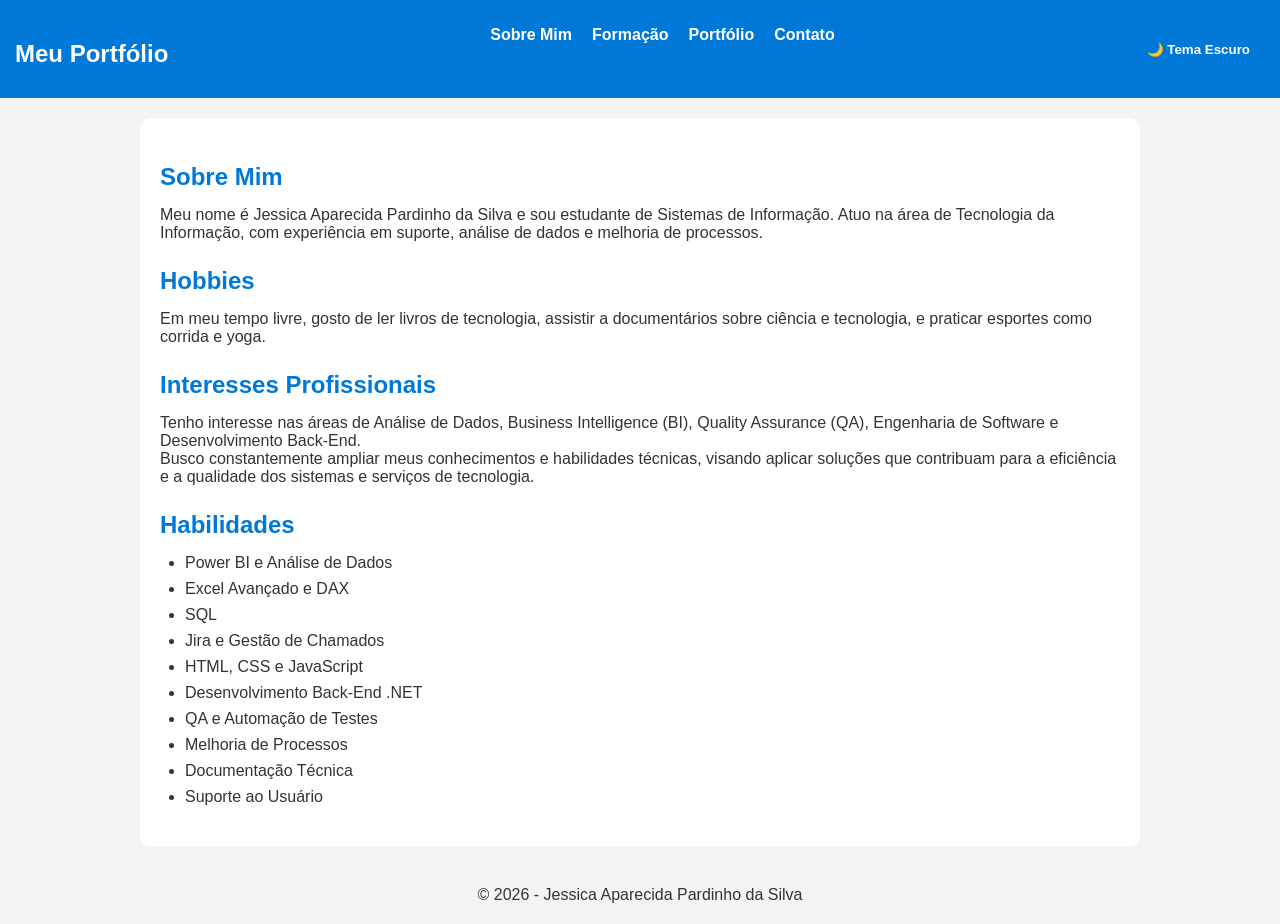
<file: index.html>
<!DOCTYPE html>
<html lang="pt-BR">


<head>
    <meta charset="UTF-8">
    <meta name="viewport" content="width=device-width, initial-scale=1.0">
    <title>Sobre Mim | Jessica Pardinho</title>
    <link rel="stylesheet" href="CSS/style.css">
</head>

<body>

    <header>
        <nav>
            <h2>Meu Portfólio</h2>
            <ul>
                <li><a href="index.html">Sobre Mim</a></li>
                <li><a href="formacao.html">Formação</a></li>
                <li><a href="portfolio.html">Portfólio</a></li>
                <li><a href="contato.html">Contato</a></li>
            </ul>
            <button id="temaBtn">🌙 Tema Escuro</button>
        </nav>
    </header>
<!-- Sobre Mim, estrutura dedicada a inclusão de informações sobre a pessoa (Eu nesse caso). -->
    <main>
        <section>
            <h2>Sobre Mim</h2>
                <p>
                    Meu nome é Jessica Aparecida Pardinho da Silva e sou estudante de Sistemas de Informação.
                    Atuo na área de Tecnologia da Informação, com experiência em suporte, análise de dados e
                    melhoria de processos.
                </p>

                <h2>Hobbies</h2>
                <p>
                    Em meu tempo livre, gosto de ler livros de tecnologia, assistir a documentários sobre ciência e tecnologia, 
                    e praticar esportes como corrida e yoga.
                </p>    

            <h2>Interesses Profissionais</h2>

                <p>
                    Tenho interesse nas áreas de Análise de Dados, Business Intelligence (BI),
                    Quality Assurance (QA), Engenharia de Software e Desenvolvimento Back-End.
                </p>

                <p>
                    Busco constantemente ampliar meus conhecimentos e habilidades técnicas, 
                    visando aplicar soluções que contribuam para a eficiência e a qualidade
                    dos sistemas e serviços de tecnologia.
                </p>

           <h2>Habilidades</h2>

            <ul>
                <li>Power BI e Análise de Dados</li>
                <li>Excel Avançado e DAX</li>
                <li>SQL</li>
                <li>Jira e Gestão de Chamados</li>
                <li>HTML, CSS e JavaScript</li>
                <li>Desenvolvimento Back-End .NET</li>
                <li>QA e Automação de Testes</li>
                <li>Melhoria de Processos</li>
                <li>Documentação Técnica</li>
                <li>Suporte ao Usuário</li>
            </ul>
        </section>
    </main>

    <footer>
        <p>© 2026 - Jessica Aparecida Pardinho da Silva</p>
    </footer>

    <script src="JS/script.js"></script>
</body>

</html>
</file>
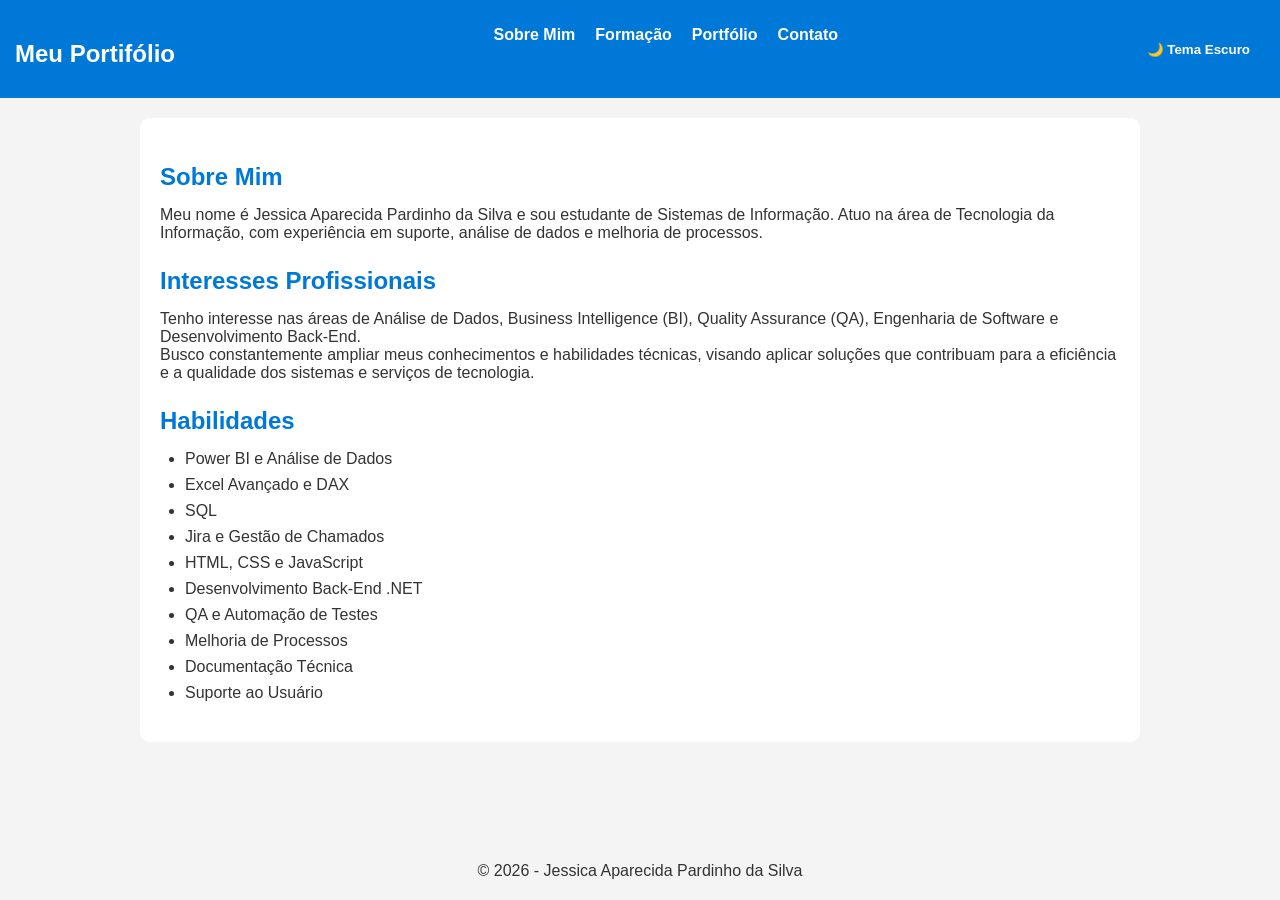
<file: HTML/index.html>
<!DOCTYPE html>
<html lang="pt-BR">


<head>
    <meta charset="UTF-8">
    <meta name="viewport" content="width=device-width, initial-scale=1.0">
    <title>Sobre Mim | Jessica Pardinho</title>
    <link rel="stylesheet" href="../CSS/style.css">
</head>

<body>

    <header>
        <nav>
            <h2>Meu Portifólio</h2>
            <ul>
                <li><a href="index.html">Sobre Mim</a></li>
                <li><a href="formacao.html">Formação</a></li>
                <li><a href="portfolio.html">Portfólio</a></li>
                <li><a href="contato.html">Contato</a></li>
            </ul>
            <button id="temaBtn">🌙 Tema Escuro</button>
        </nav>
    </header>
<!-- Sobre Mim, estrutura dedicada a inclusão de informações sobre a pessoa (Eu nesse caso). -->
    <main>
        <section>
            <h2>Sobre Mim</h2>
                <p>
                    Meu nome é Jessica Aparecida Pardinho da Silva e sou estudante de Sistemas de Informação.
                    Atuo na área de Tecnologia da Informação, com experiência em suporte, análise de dados e
                    melhoria de processos.
                </p>

            <h2>Interesses Profissionais</h2>

                <p>
                    Tenho interesse nas áreas de Análise de Dados, Business Intelligence (BI),
                    Quality Assurance (QA), Engenharia de Software e Desenvolvimento Back-End.
                </p>

                <p>
                    Busco constantemente ampliar meus conhecimentos e habilidades técnicas, 
                    visando aplicar soluções que contribuam para a eficiência e a qualidade
                    dos sistemas e serviços de tecnologia.
                </p>

           <h2>Habilidades</h2>

            <ul>
                <li>Power BI e Análise de Dados</li>
                <li>Excel Avançado e DAX</li>
                <li>SQL</li>
                <li>Jira e Gestão de Chamados</li>
                <li>HTML, CSS e JavaScript</li>
                <li>Desenvolvimento Back-End .NET</li>
                <li>QA e Automação de Testes</li>
                <li>Melhoria de Processos</li>
                <li>Documentação Técnica</li>
                <li>Suporte ao Usuário</li>
            </ul>
        </section>
    </main>

    <footer>
        <p>© 2026 - Jessica Aparecida Pardinho da Silva</p>
    </footer>

    <script src="../JS/script.js"></script>
</body>

</html>
</file>
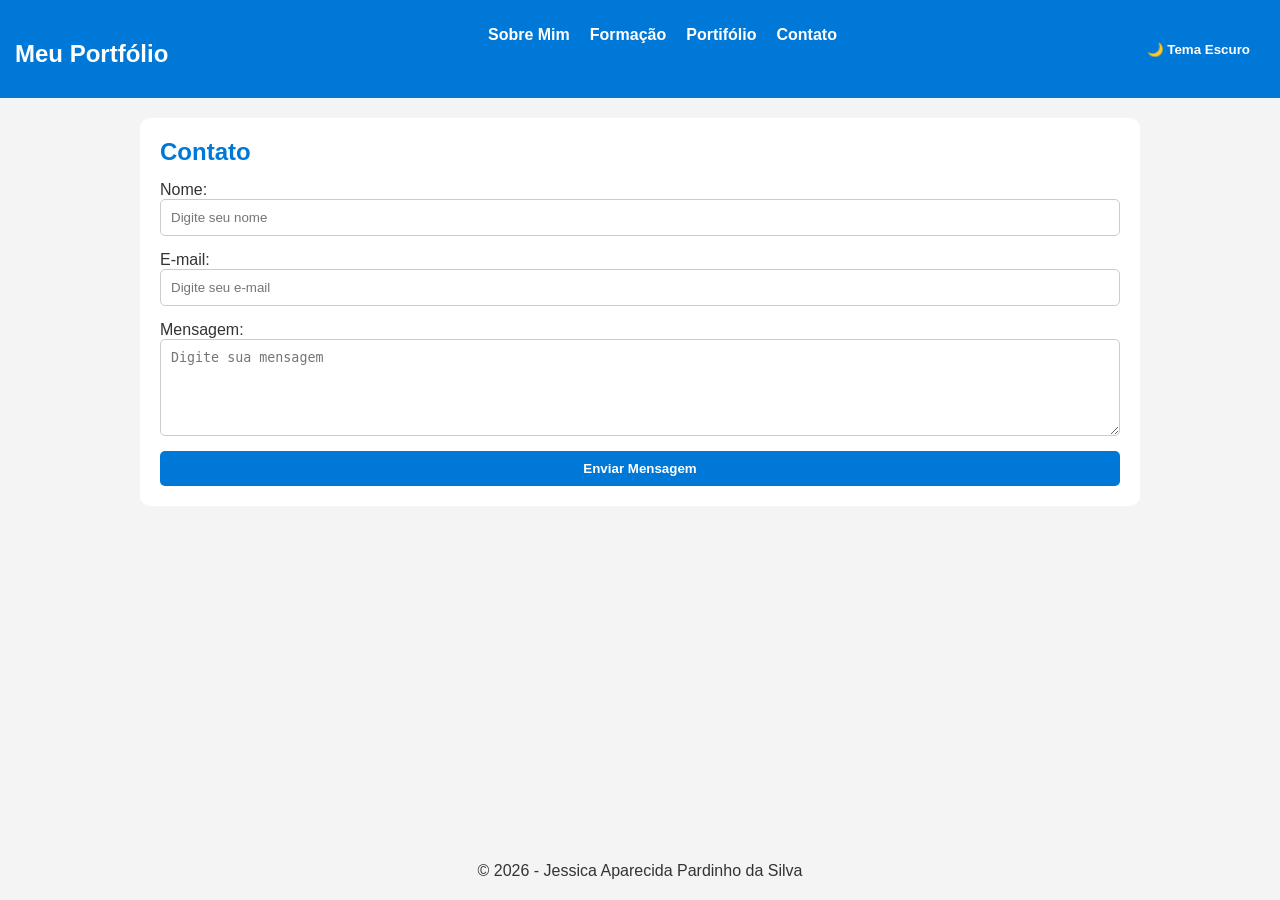
<file: contato.html>
<!DOCTYPE html>
<html lang="pt-BR">

<head>
    <meta charset="UTF-8">
    <meta name="viewport" content="width=device-width, initial-scale=1.0">
    <title>Contato | Jessica Pardinho</title>
    <link rel="stylesheet" href="CSS/style.css">
</head>

<body>

    <header>
        <nav>
            <h2>Meu Portfólio</h2>
            <ul>
                <li><a href="index.html">Sobre Mim</a></li>
                <li><a href="formacao.html">Formação</a></li>
                <li><a href="portfolio.html">Portifólio</a></li>
                <li><a href="contato.html">Contato</a></li>
            </ul>
            <button id="temaBtn">🌙 Tema Escuro</button>
        </nav>
    </header>
<!-- Contato, estrutura dedicada a inclusão de informações sobre como entrar em contato. -->
    <main>
        <section>
            <h1>Contato</h1>

            <form id="formContato">
                <label for="nome">Nome:</label>
                <input type="text" id="nome" placeholder="Digite seu nome">

                <label for="email">E-mail:</label>
                <input type="text" id="email" placeholder="Digite seu e-mail">

                <label for="mensagem">Mensagem:</label>
                <textarea id="mensagem" rows="5" placeholder="Digite sua mensagem"></textarea>

                <button type="submit">Enviar Mensagem</button>
            </form>
        </section>
    </main>

    <footer>
        <p>© 2026 - Jessica Aparecida Pardinho da Silva</p>
    </footer>

  <script src="JS/script.js"></script>
</body>

</html>
</file>
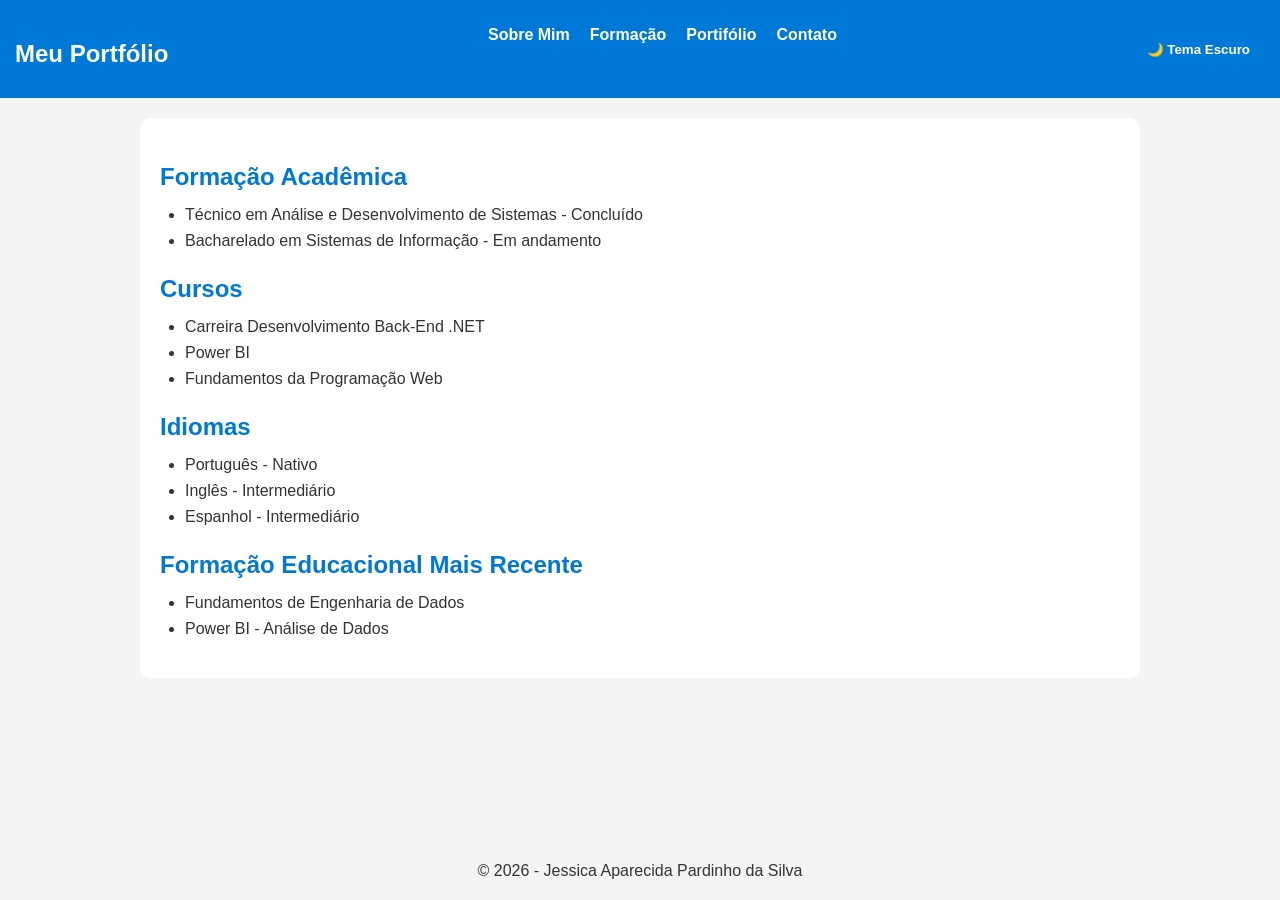
<file: formacao.html>
<!DOCTYPE html>
<html lang="pt-BR">

<head>
    <meta charset="UTF-8">
    <meta name="viewport" content="width=device-width, initial-scale=1.0">
    <title>Formação | Jessica Pardinho</title>
    <link rel="stylesheet" href="CSS/style.css">
</head>

<body>

    <header>
        <nav>
            <h2>Meu Portfólio</h2>
            <ul>
                <li><a href="index.html">Sobre Mim</a></li>
                <li><a href="formacao.html">Formação</a></li>
                <li><a href="portfolio.html">Portifólio</a></li>
                <li><a href="contato.html">Contato</a></li>
            </ul>
            <button id="temaBtn">🌙 Tema Escuro</button>
        </nav>
    </header>
<!-- Formação, estrutura dedicada a inclusão de informações sobre a cursos e referencias academicas. -->
    <main>
        <section>

          <h2>Formação Acadêmica</h2>
                <ul>
                    <li>Técnico em Análise e Desenvolvimento de Sistemas - Concluído</li>
                    <li>Bacharelado em Sistemas de Informação - Em andamento</li>
                </ul>

                <h2>Cursos</h2>
                <ul>
                    <li>Carreira Desenvolvimento Back-End .NET</li>
                    <li>Power BI</li>
                    <li>Fundamentos da Programação Web</li>
                </ul>

                <h2>Idiomas</h2>
                <ul>
                    <li>Português - Nativo</li>
                    <li>Inglês - Intermediário</li>
                    <li>Espanhol - Intermediário</li>
                </ul>

                <h2>Formação Educacional Mais Recente</h2>
                <ul>
                    <li>Fundamentos de Engenharia de Dados</li>
                    <li>Power BI - Análise de Dados</li>
                </ul>
        </section>
    </main>

    <footer>
        <p>© 2026 - Jessica Aparecida Pardinho da Silva</p>
    </footer>

   <script src="JS/script.js"></script>
</body>

</html>
</file>
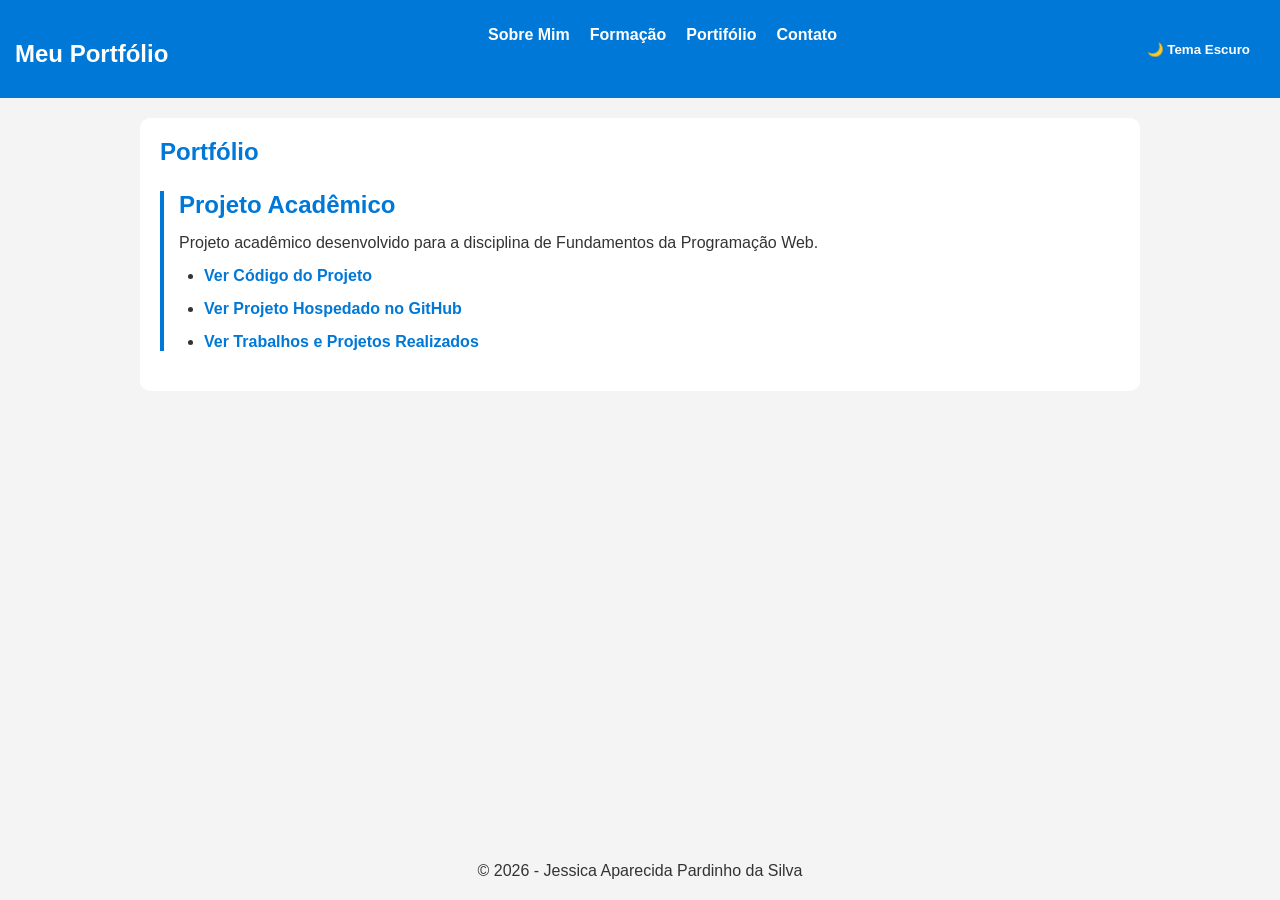
<file: portfolio.html>
<!DOCTYPE html>
<html lang="pt-BR">

<head>
    <meta charset="UTF-8">
    <meta name="viewport" content="width=device-width, initial-scale=1.0">
    <title>Portfólio | Jessica Pardinho</title>
    <link rel="stylesheet" href="CSS/style.css">
</head>

<!-- Portfólio, estrutura dedicada a inclusão de informações sobre os projetos e realizações desenvolvidas. -->
<body>

    <header>
        <nav>
            <h2>Meu Portfólio</h2>
            <ul>
                <li><a href="index.html">Sobre Mim</a></li>
                <li><a href="formacao.html">Formação</a></li>
                <li><a href="portfolio.html">Portifólio</a></li>
                <li><a href="contato.html">Contato</a></li>
            </ul>
            <button id="temaBtn">🌙 Tema Escuro</button>
        </nav>
    </header>

    <main>
     <section>
    <h1>Portfólio</h1>

    <div class="projeto">
        <h2>Projeto Acadêmico</h2>
        <p>
            Projeto acadêmico desenvolvido para a disciplina de Fundamentos da Programação Web.
        </p>
        <ul>
            <li> <a href="https://github.com/Jessicapardinhoo/Trabalho-de-WEB" target="_blank"> Ver Código do Projeto </a> </li>

            <li><a href="https://jessicapardinhoo.github.io/Trabalho-de-WEB/" target="_blank"> Ver Projeto Hospedado no GitHub </a></li>

            <li><a href="https://github.com/Jessicapardinhoo" target="_blank"> Ver Trabalhos e Projetos Realizados</a></li>
        </ul>
    </div>
</section>
</section>
    </main>

    <footer>
        <p>© 2026 - Jessica Aparecida Pardinho da Silva</p>
    </footer>

   <script src="JS/script.js"></script>
</body>

</html>
</file>
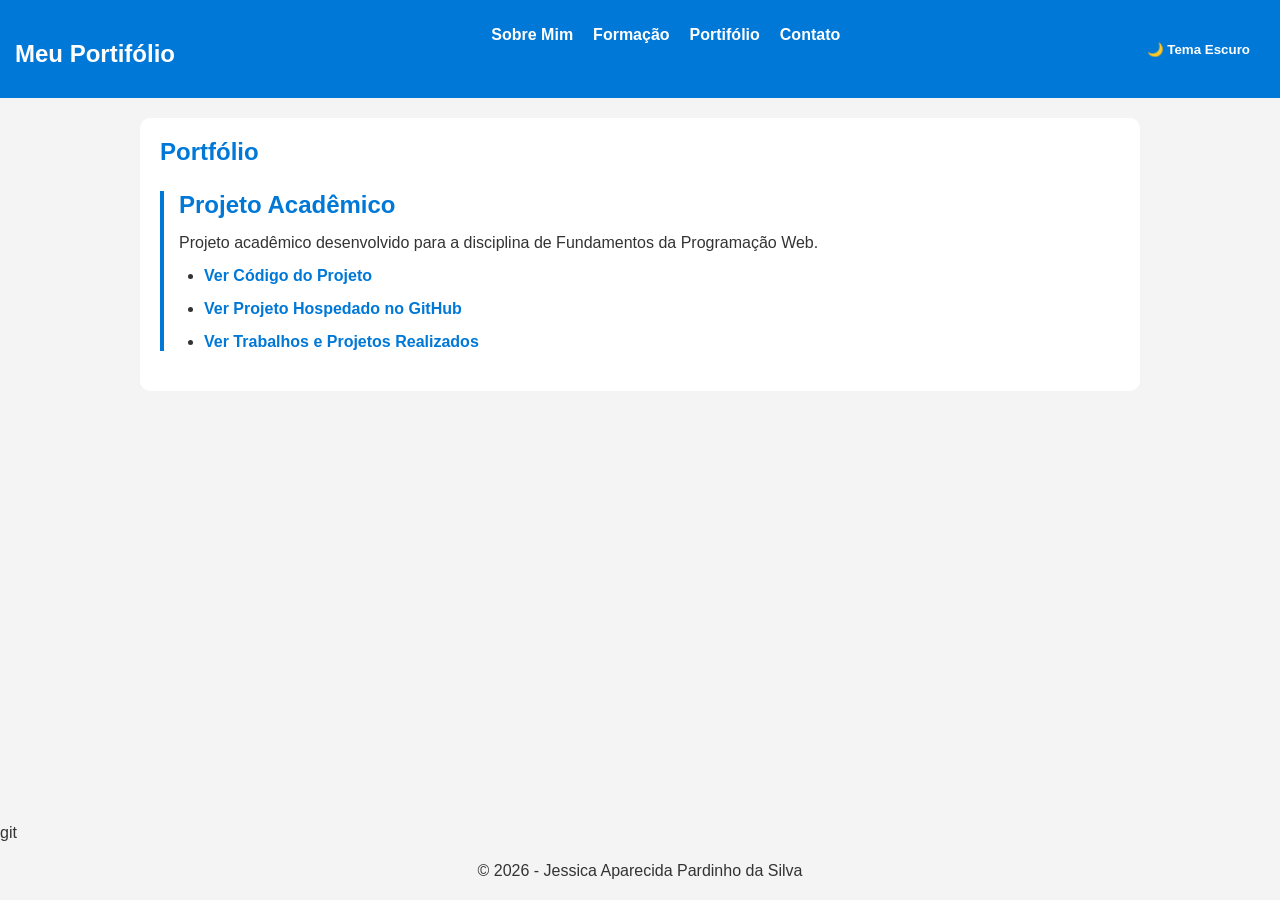
<file: portifolio.html>
<!DOCTYPE html>
<html lang="pt-BR">

<head>
    <meta charset="UTF-8">
    <meta name="viewport" content="width=device-width, initial-scale=1.0">
    <title>Portfólio | Jessica Pardinho</title>
    <link rel="stylesheet" href="CSS/style.css">
</head>

<!-- Portfólio, estrutura dedicada a inclusão de informações sobre os projetos e realizações desenvolvidas. -->
<body>

    <header>
        <nav>
            <h2>Meu Portifólio</h2>
            <ul>
                <li><a href="index.html">Sobre Mim</a></li>
                <li><a href="formacao.html">Formação</a></li>
                <li><a href="portifolio.html">Portifólio</a></li>
                <li><a href="contato.html">Contato</a></li>
            </ul>
            <button id="temaBtn">🌙 Tema Escuro</button>
        </nav>
    </header>

    <main>
     <section>
    <h1>Portfólio</h1>

    <div class="projeto">
        <h2>Projeto Acadêmico</h2>
        <p>
            Projeto acadêmico desenvolvido para a disciplina de Fundamentos da Programação Web.
        </p>
        <ul>
            <li> <a href="https://github.com/Jessicapardinhoo/Trabalho-de-WEB" target="_blank"> Ver Código do Projeto </a> </li>

            <li><a href="https://jessicapardinhoo.github.io/Trabalho-de-WEB/" target="_blank"> Ver Projeto Hospedado no GitHub </a></li>

            <li><a href="https://github.com/Jessicapardinhoo" target="_blank"> Ver Trabalhos e Projetos Realizados</a></li>
        </ul>
    </div>
</section>
</section>
    </main>
git 
    <footer>
        <p>© 2026 - Jessica Aparecida Pardinho da Silva</p>
    </footer>

   <script src="JS/script.js"></script>
</body>

</html>
</file>
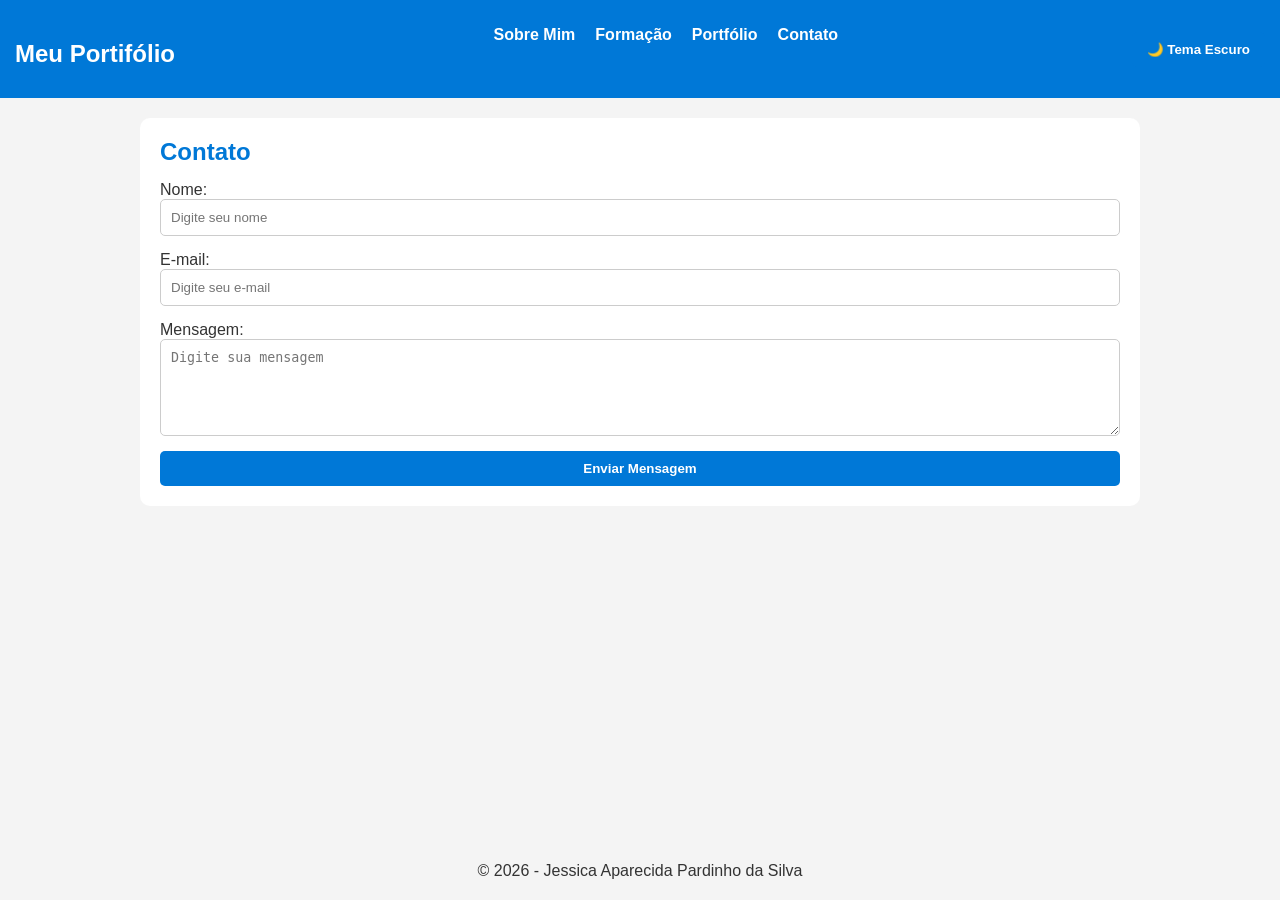
<file: HTML/contato.html>
<!DOCTYPE html>
<html lang="pt-BR">

<head>
    <meta charset="UTF-8">
    <meta name="viewport" content="width=device-width, initial-scale=1.0">
    <title>Contato | Jessica Pardinho</title>
    <link rel="stylesheet" href="../CSS/style.css">
</head>

<body>

    <header>
        <nav>
            <h2>Meu Portifólio</h2>
            <ul>
                <li><a href="index.html">Sobre Mim</a></li>
                <li><a href="formacao.html">Formação</a></li>
                <li><a href="portifolio.html">Portfólio</a></li>
                <li><a href="contato.html">Contato</a></li>
            </ul>
            <button id="temaBtn">🌙 Tema Escuro</button>
        </nav>
    </header>
<!-- Contato, estrutura dedicada a inclusão de informações sobre como entrar em contato. -->
    <main>
        <section>
            <h1>Contato</h1>

            <form id="formContato">
                <label for="nome">Nome:</label>
                <input type="text" id="nome" placeholder="Digite seu nome">

                <label for="email">E-mail:</label>
                <input type="text" id="email" placeholder="Digite seu e-mail">

                <label for="mensagem">Mensagem:</label>
                <textarea id="mensagem" rows="5" placeholder="Digite sua mensagem"></textarea>

                <button type="submit">Enviar Mensagem</button>
            </form>
        </section>
    </main>

    <footer>
        <p>© 2026 - Jessica Aparecida Pardinho da Silva</p>
    </footer>

  <script src="../JS/script.js"></script>
</body>

</html>
</file>
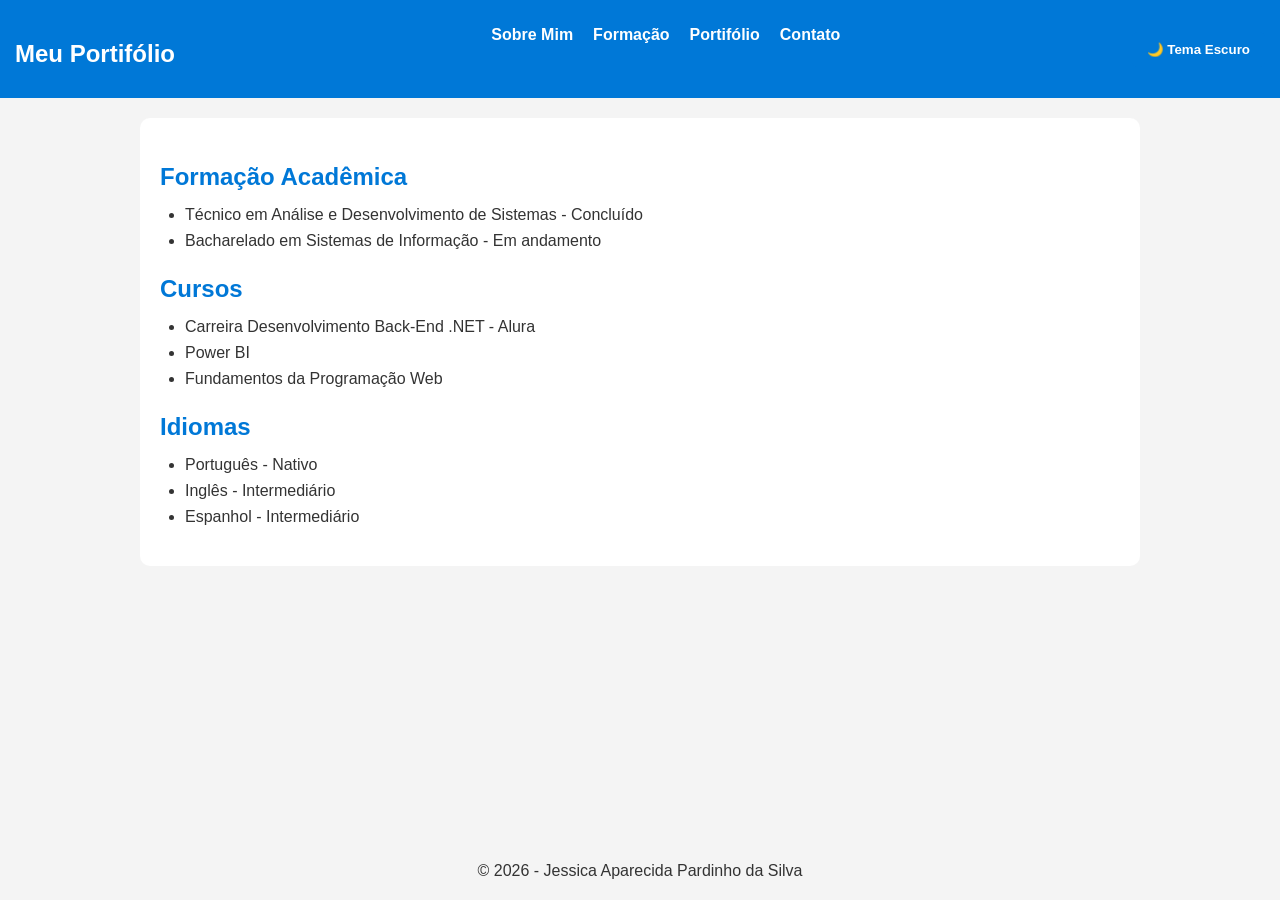
<file: HTML/formacao.html>
<!DOCTYPE html>
<html lang="pt-BR">

<head>
    <meta charset="UTF-8">
    <meta name="viewport" content="width=device-width, initial-scale=1.0">
    <title>Formação | Jessica Pardinho</title>
    <link rel="stylesheet" href="../CSS/style.css">
</head>

<body>

    <header>
        <nav>
            <h2>Meu Portifólio</h2>
            <ul>
                <li><a href="index.html">Sobre Mim</a></li>
                <li><a href="formacao.html">Formação</a></li>
                <li><a href="portifolio.html">Portifólio</a></li>
                <li><a href="contato.html">Contato</a></li>
            </ul>
            <button id="temaBtn">🌙 Tema Escuro</button>
        </nav>
    </header>
<!-- Formação, estrutura dedicada a inclusão de informações sobre a cursos e referencias academicas. -->
    <main>
        <section>

          <h2>Formação Acadêmica</h2>
                <ul>
                    <li>Técnico em Análise e Desenvolvimento de Sistemas - Concluído</li>
                    <li>Bacharelado em Sistemas de Informação - Em andamento</li>
                </ul>

                <h2>Cursos</h2>
                <ul>
                    <li>Carreira Desenvolvimento Back-End .NET - Alura</li>
                    <li>Power BI</li>
                    <li>Fundamentos da Programação Web</li>
                </ul>

                <h2>Idiomas</h2>
                <ul>
                    <li>Português - Nativo</li>
                    <li>Inglês - Intermediário</li>
                    <li>Espanhol - Intermediário</li>
                </ul>
        </section>
    </main>

    <footer>
        <p>© 2026 - Jessica Aparecida Pardinho da Silva</p>
    </footer>

   <script src="../JS/script.js"></script>
</body>

</html>
</file>
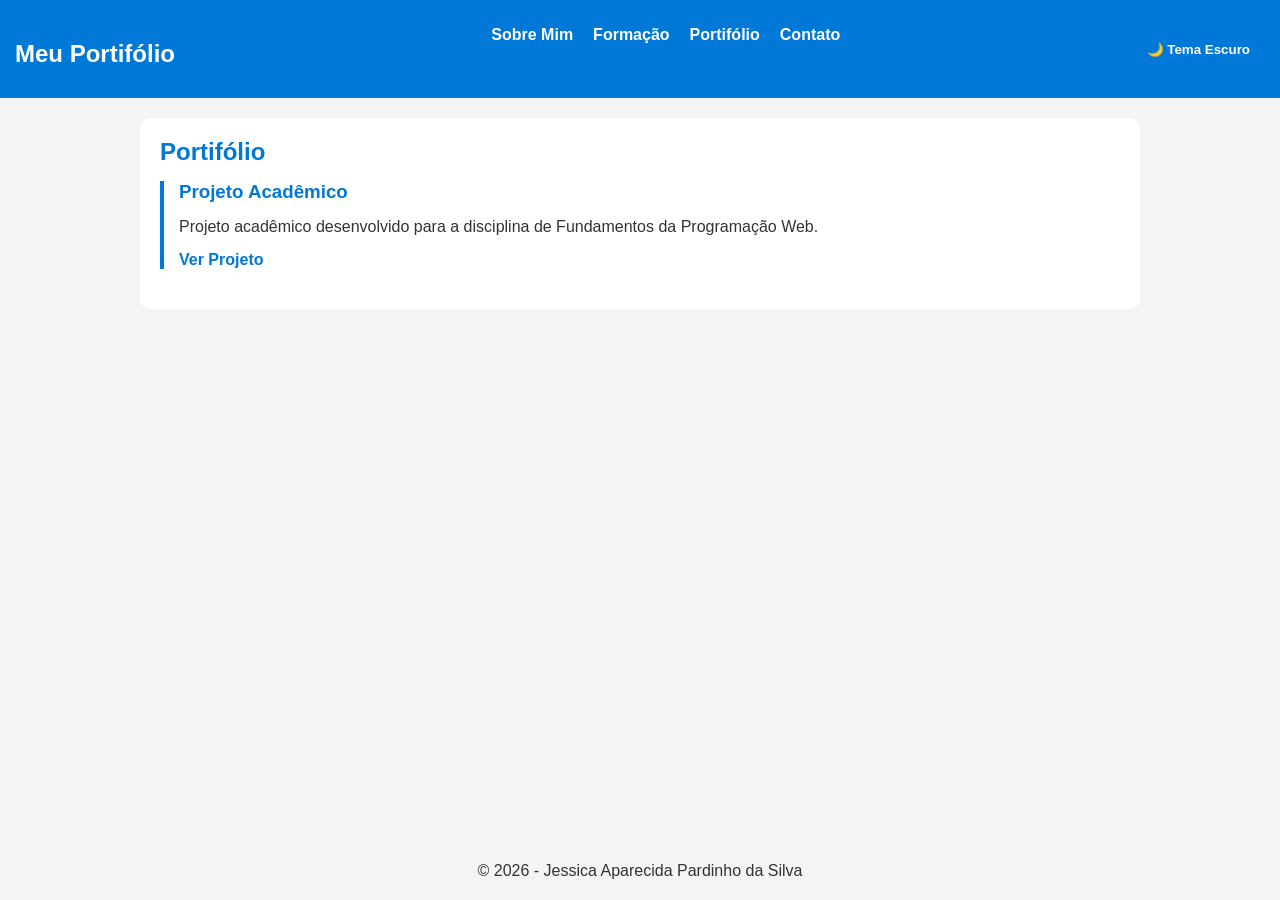
<file: HTML/portifolio.html>
<!DOCTYPE html>
<html lang="pt-BR">

<head>
    <meta charset="UTF-8">
    <meta name="viewport" content="width=device-width, initial-scale=1.0">
    <title>Portfólio | Jessica Pardinho</title>
    <link rel="stylesheet" href="../CSS/style.css">
</head>

<!-- Portfólio, estrutura dedicada a inclusão de informações sobre os projetos e realizações desenvolvidas. -->
<body>

    <header>
        <nav>
            <h2>Meu Portifólio</h2>
            <ul>
                <li><a href="index.html">Sobre Mim</a></li>
                <li><a href="formacao.html">Formação</a></li>
                <li><a href="portifolio.html">Portifólio</a></li>
                <li><a href="contato.html">Contato</a></li>
            </ul>
            <button id="temaBtn">🌙 Tema Escuro</button>
        </nav>
    </header>

    <main>
        <section>
            <h1>Portifólio</h1>
          
             <div class="projeto">
                <h3>Projeto Acadêmico </h3>
                <p>
                    Projeto acadêmico desenvolvido para a disciplina de Fundamentos da Programação Web.
                </p>
                <a href="https://github.com/Jessicapardinhoo/Trabalho-de-WEB.git" target="_blank">Ver Projeto</a>
            </div>
        </section>
    </main>

    <footer>
        <p>© 2026 - Jessica Aparecida Pardinho da Silva</p>
    </footer>

   <script src="../JS/script.js"></script>
</body>

</html>
</file>
<file: CSS/style.css>
/* Reset básico */
* {
    margin: 0;
    padding: 0;
    box-sizing: border-box;
}

/* Estilo do corpo da página */
body {
    font-family: Arial, sans-serif;
    background-color: #f4f4f4;
    color: #333;

    min-height: 100vh;
    display: flex;
    flex-direction: column;
}
 /* Estilo do conteúdo principal */
main {
    flex: 1;
}

/* Estilo do cabeçalho */

header {
    background-color: #0078d7;
    padding: 15px;
}

/* Estilo da barra de navegação */
nav {
    display: flex;
    justify-content: space-between;
    align-items: center;
}

/* Estilo do título da navegação */
nav h2 {
    color: white;
}

/* Estilo da lista de links de navegação */
nav ul {
    list-style: none;
    display: flex;
    gap: 20px;
}

/* Estilo dos links de navegação */
nav a {
    color: white;
    text-decoration: none;
    font-weight: bold;
}

/* Efeito de hover nos links de navegação */
nav a:hover {
    color: #4da6ff;
}



/* Estilo do botão de alternância de tema */

section {
    background: white;
    max-width: 1000px;
    margin: 20px auto;
    padding: 20px;
    border-radius: 10px;
}

/* Estilo dos títulos */
h1, h2, h3 {
    color: #0078d7;
    margin-bottom: 15px;
}

/* Estilo dos projetos no portfólio */
.projeto {
    border-left: 4px solid #0078d7;
    padding-left: 15px;
    margin-bottom: 20px;
}

.projeto a {
    color: #0078d7;
    text-decoration: none;
    font-weight: bold;
}

.projeto a:visited {
    color: #0078d7;
}

.projeto a:hover {
    text-decoration: underline;
}


/* Estilo do formulário */
form {
    display: flex;
    flex-direction: column;
}

/* Estilo dos campos de entrada e textarea */
input, textarea {
    width: 100%;
    padding: 10px;
    margin-bottom: 15px;
    border: 1px solid #ccc;
    border-radius: 5px;
}

/* Estilo do botão de envio */
button {
    padding: 10px 15px;
    cursor: pointer;
    background-color: #0078d7;
    color: white;
    border: none;
    border-radius: 5px;
    font-weight: bold;
}

/* Estilo do rodapé */
footer {
    text-align: center;
    padding: 20px;
}

/* Tema escuro */

/* Estilo do corpo da página no modo escuro */
.dark-mode {
    background-color: #2b2b2b;
    color: white;
}

/* Estilo do conteúdo principal no modo escuro */
.dark-mode section {
    background-color: #3a3a3a;
}

/* Estilo dos títulos no modo escuro */
.dark-mode h1,
.dark-mode h2,
.dark-mode h3 {
    color: white;
}

/* Estilo do cabeçalho e rodapé no modo escuro */
.dark-mode header,
.dark-mode footer {
    background-color: #1e1e1e;
}

/* Estilo da barra de navegação no modo escuro */
.dark-mode nav a {
    color: white;
}

/* Efeito de hover nos links de navegação no modo escuro */
.dark-mode nav a:hover {
    color: white;
}

/* Estilo dos projetos no portfólio no modo escuro */
.dark-mode h1,
.dark-mode h2,
.dark-mode h3 {
    color: white;
}

.dark-mode .projeto a {
    color: white;
    font-weight: bold;
}

.dark-mode .projeto {
    border-left: 4px solid white;
}

.projeto a {
    display: block;
    margin-top: 15px;
    color: #0078d7;
    text-decoration: none;
    font-weight: bold;
}

/* Estilo do botão de alternância de tema no modo escuro */
.dark-mode #temaBtn {
    background-color: #333;
    color: white;
    border: 1px solid #555;
}

/* Efeito de hover no botão de alternância de tema no modo escuro */
.dark-mode button {
    background-color: #3a3a3a;
    color: white;
    border: 1px solid #555;
}
.dark-mode button:hover {
    background-color: #4a4a4a;
}


/* Estilo do formulário no modo escuro */
.dark-mode footer {
    background: none;
    color: white;
}

h2 {
    margin-top: 25px;
    margin-bottom: 15px;
}

ul {
    margin-left: 25px;
    margin-bottom: 20px;
}

li {
    margin-bottom: 8px;
}
</file>
